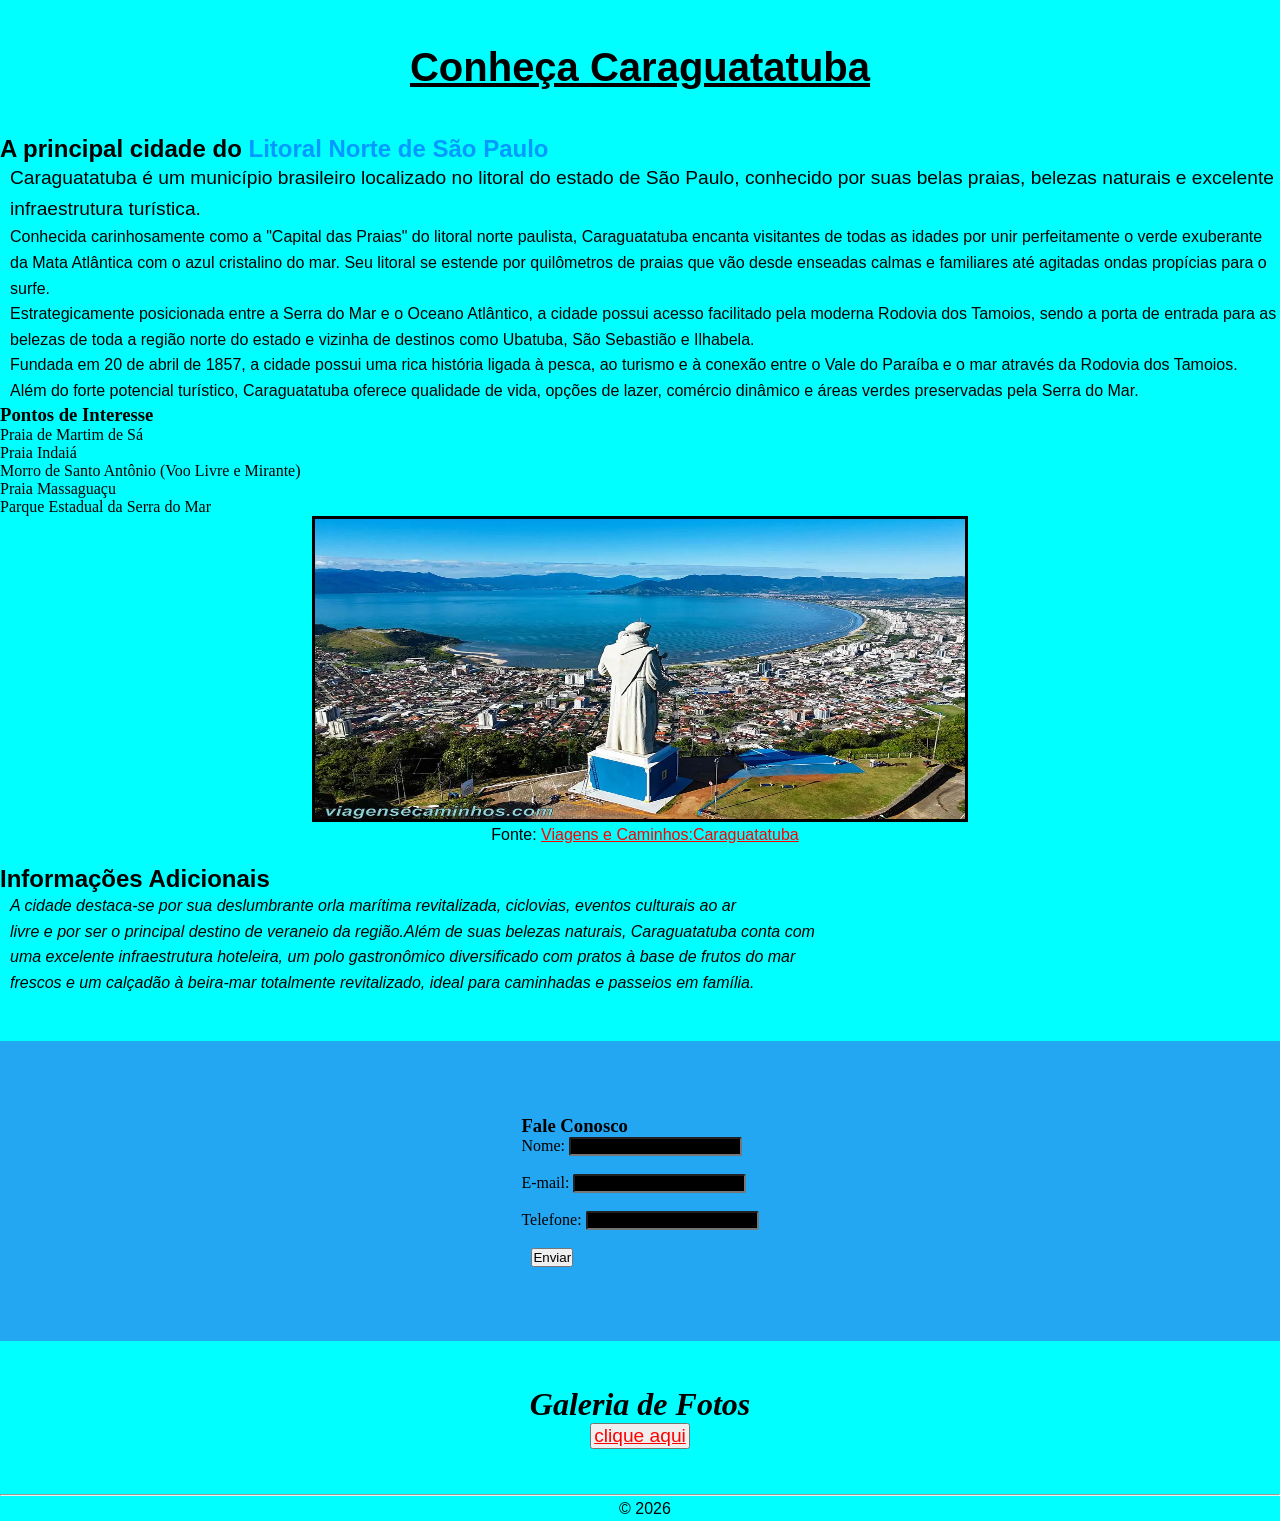
<file: index.html>
<!DOCTYPE html>
<html lang="pt-BR">
<head>
    <meta charset="UTF-8">
    <meta name="viewport" content="width=device-width, initial-scale=1.0">
    <title>Caraguatatuba - A Capital das Praias</title>
    <link rel="stylesheet" href="css/style.css">
</head>
<body>
    <h1 id="titulo-principal">Conheça Caraguatatuba</h1>
    <h2 class="destaque">A principal cidade do <span>Litoral Norte de São Paulo</span></h2>
    <p class="destaque">Caraguatatuba é um município brasileiro localizado no litoral do estado de São Paulo, conhecido por suas belas praias, belezas naturais e excelente infraestrutura turística.</p>
    <p>Conhecida carinhosamente como a "Capital das Praias" do litoral norte paulista, Caraguatatuba encanta visitantes de todas as idades por unir perfeitamente o verde exuberante da Mata Atlântica com o azul cristalino do mar. Seu litoral se estende por quilômetros de praias que vão desde enseadas calmas e familiares até agitadas ondas propícias para o surfe. <br>
    Estrategicamente posicionada entre a Serra do Mar e o Oceano Atlântico, a cidade possui acesso facilitado pela moderna Rodovia dos Tamoios, sendo a porta de entrada para as belezas de toda a região norte do estado e vizinha de destinos como Ubatuba, São Sebastião e Ilhabela. <br>
    Fundada em 20 de abril de 1857, a cidade possui uma rica história ligada à pesca, ao turismo e à conexão entre o Vale do Paraíba e o mar através da Rodovia dos Tamoios. <br>
    Além do forte potencial turístico, Caraguatatuba oferece qualidade de vida, opções de lazer, comércio dinâmico e áreas verdes preservadas pela Serra do Mar.</p>
    <h3>Pontos de Interesse</h3>
    <ul>
        <li>Praia de Martim de Sá</li>
        <li>Praia Indaiá</li>
        <li>Morro de Santo Antônio (Voo Livre e Mirante)</li>
        <li>Praia Massaguaçu</li>
        <li>Parque Estadual da Serra do Mar</li>
    </ul>
    <div class="img-box">
        <img src="./imagens/santo-antonio.webp" alt="Paisagem de Caraguatatuba">
    </div>
    <p class="font-area">Fonte: <a href="https://www.viagensecaminhos.com/caraguatatuba-sp/">Viagens e Caminhos:Caraguatatuba</a></p><br>
    <section>
        <h2>Informações Adicionais</h2>
        <p>A cidade destaca-se por sua deslumbrante orla marítima revitalizada, ciclovias, eventos culturais ao ar<br>
        livre e por ser o principal destino de veraneio da região.Além de suas belezas naturais, Caraguatatuba conta com<br>
         uma excelente infraestrutura hoteleira, um polo gastronômico diversificado com pratos à base de frutos do mar <br>
         frescos e um calçadão à beira-mar totalmente revitalizado, ideal para caminhadas e passeios em família.</p>
    </section>
    <div class="formulario">
        <form>
            <h3>Fale Conosco</h3>
            
            <label for="nome">Nome:</label>
            <input type="text" id="nome" name="nome"><br><br>

            <label for="email">E-mail:</label>
            <input type="email" id="email" name="email"><br><br>

            <label for="telefone">Telefone:</label>
            <input type="tel" id="telefone" name="telefone"><br><br>

            <button type="reset">Enviar</button>
        </form>
    </div>
    <div class="galeria">
        <h3><em>Galeria de Fotos</em></h3>
        <button type="button"><a href="./galeria.html">clique aqui</a></button>
    </div>
    <hr>
    <footer>
        <p>&copy; 2026<br>
    </footer>
</body>
</html>
</file>
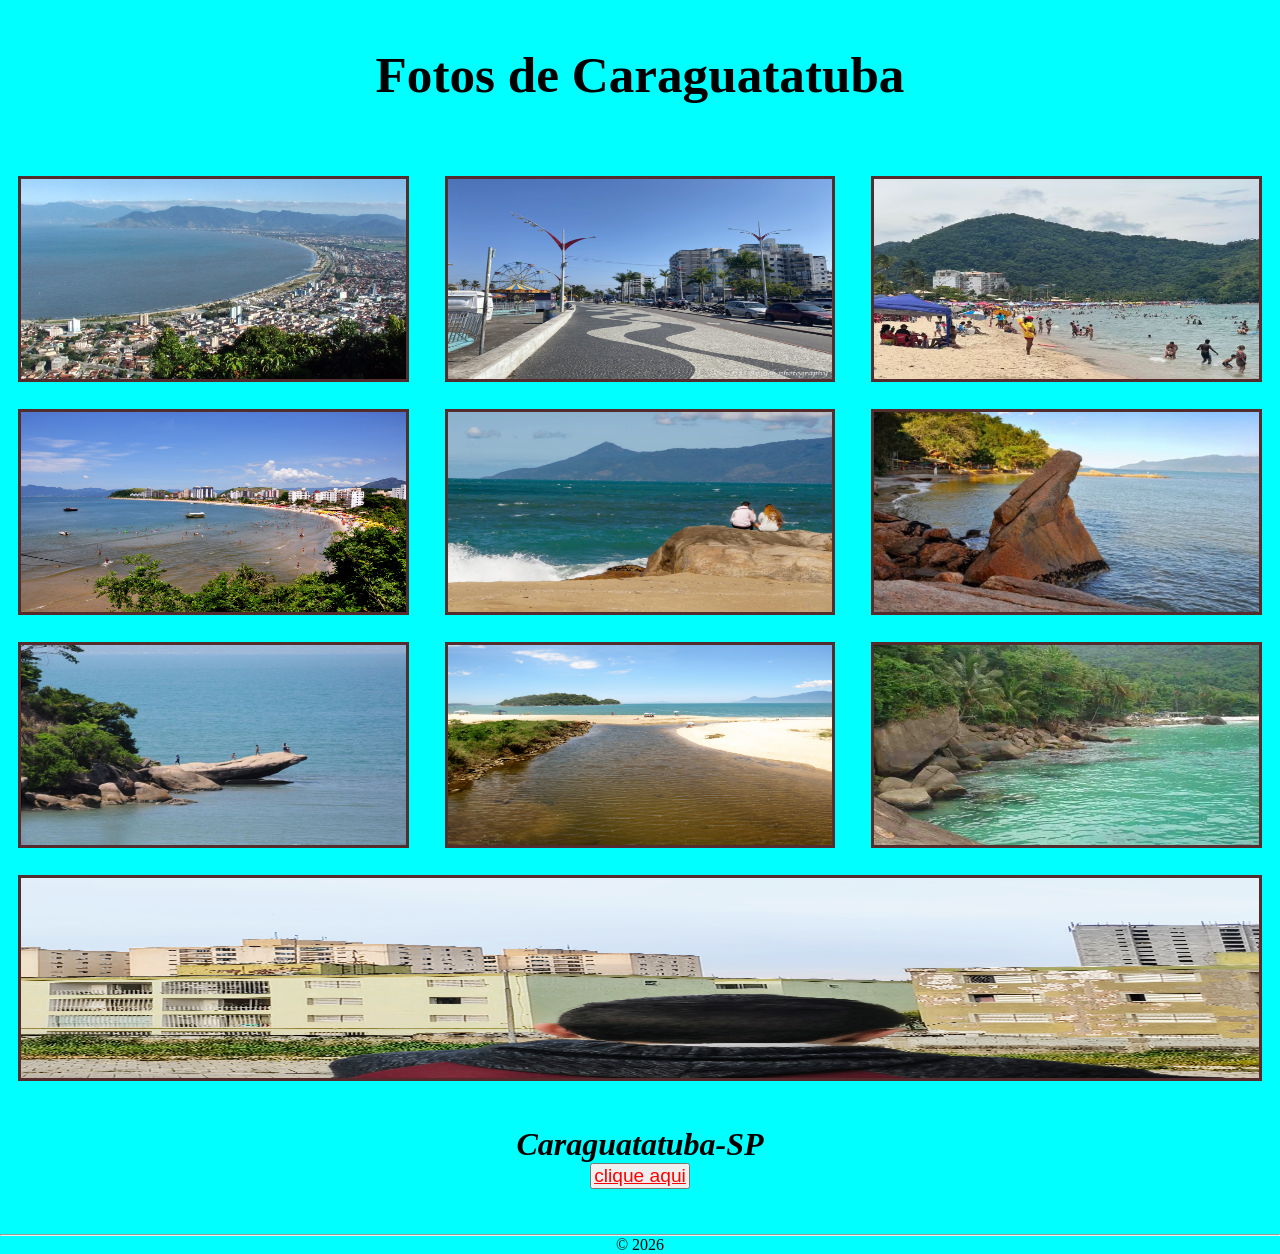
<file: galeria.html>
<!DOCTYPE html>
<html lang="pt-BR">
<head>
    <meta charset="UTF-8">
    <meta name="viewport" content="width=device-width, initial-scale=1.0">
    <title>Caraguatatuba - Galeria</title>
    <link rel="stylesheet" href="css/galeira.css">
</head>
<body>
    <div class="titulo">
       <h1>Fotos de Caraguatatuba</h1>
    </div>
    <div class="flexbox">
        <img src="./imagens/Caraguatatuba-1.jpg" alt="Vista ampla de Caraguatatuba com muitas casa e no horizonte um mar">
        <img src="./imagens/Caraguatatuba-2.jpg" alt="Vista do centro de Caraguatatuba com uma roda-gigante ao fundo">
        <img src="./imagens/Caraguatatuba-3.jpg" alt="Praia de Caraguatatuba com muitas pessoas na agua e na areia">
        <img src="./imagens/Caraguatatuba-4.jpg" alt="Vista ampla da praia de Caraguatatuba com pessoas na agua e na areia com barcos ao fundo">
        <img src="./imagens/Caraguatatuba-5.jpg" alt="Um casal centado em uma pedra de frente para o mar com uma ilha ao fundo em Caraguatatuba">
        <img src="./imagens/Caraguatatuba-6.jpg" alt="Uma pedra ao centro, uma vista para o mar e a esquerda uma praia e um quiosque com arvores ao redor">
        <img src="./imagens/Caraguatatuba-7.jpg" alt="5(cinco) pessoas em uma pedra em frente ao mar">
        <img src="./imagens/Caraguatatuba-8.jpg" alt="Rio dividindo uma praia ao meio com o rio em conexão com o mar ao fundo">
        <img src="./imagens/Caraguatatuba-9.jpg" alt="A esquerda pedras com o mar ao lado e ao fundo uma praia com varia arvores">
        <img src="./imagens/arthur_foto1.jpg" alt="Uma pessoa de costas para a camera olhando para alguns predios e um ceu limpo">
    </div>
    <div class="inicio">
        <h3><em>Caraguatatuba-SP</em></h3>
        <button type="button"><a href="./index.html">clique aqui</a></button>
    </div>
    <hr>
    <footer>
        <p>&copy; 2026<br>
    </footer>
</body>
</html>
</file>
<file: css/style.css>
* {
    margin: 0;
    padding: 0;
}

html {
    scroll-behavior: smooth;
}

body {
    background-color: aqua;
}

p {
    font-family: Arial, sans-serif;
    color: black;
    line-height: 1.6;
    margin-left: 10px;
}

p.destaque {
    font-size: 1.2em;
}

h2.destaque {
    color: black;
    font-weight: bold;
}

#titulo-principal {
    text-align: center;
    color: black;
    font-size: 2.5em;
    text-decoration: underline;
    margin: 5vh 0 5vh;
}

section p {
    font-style: italic;
    color: black;
}

h1, h2 {
    font-family: 'Segoe UI', Tahoma, Geneva, Verdana, sans-serif;
}

button[type="reset"]:hover {
    background-color: black;
    color: white;
    border: 2px solid rgb(0, 0, 0);
    font-size: 17px;
    border-radius: 5px;
}

input {
    border-radius:2px;
    background-color: black;
    color: white;
}

button[type="reset"] {
    margin-left:10px;
}

.formulario {
    background-color: #24a7f3;
    height: 25vh;           
    display: flex;           
    justify-content: center;
    align-items: center;
    margin: 5vh 0 5vh;
    height: 300px;
    user-select: contain;
    flex-flow: row-reverse;
}

ul>li h3 {
    color:black;
}

#botao-acao:hover {
    color: #445386;
    background-color: white;
}

img {
    height:300px;
    width: 100px;
    flex-basis: 650px;
    flex-shrink: 1;
    flex-grow: 0;
    border:3px solid black;
    justify-content: center;
}

.img-box {
    display: flex;
    justify-content: center;
    align-items: center;
}

a {
    color: red;
}

a:hover {
    color:#5f3bc2;
}

span {
    color:rgb(0, 153, 255);
}

.font-area {
    text-align: center;
}

footer {
    justify-content: center;    
    display: flex;
    text-align: center;
}

.galeria {
    display: flex;
    align-items: center;
    margin-bottom: 5vh;
    flex-direction: column;
}

.galeria h3 {
    font-size: 200%;
}

.galeria button {
    width: 100px;
    font-size: 1.2em;
}
</file>
<file: css/galeira.css>
* {
    margin: 0;
    padding: 0;
}

html {
    scroll-behavior: smooth;
}

body {
    background-color: aqua;
}

.titulo {
    display: flex;
    justify-content: center;
    margin: 5vh 0 5vh 0;
    font-size: 1.6em;
}

footer {
    justify-content: center;    
    display: flex;
    text-align: center;
}

a {
    color: red;
}

a:hover {
    color:#5f3bc2;
}

.inicio {
    display: flex;
    align-items: center;
    flex-direction: column;
    margin: 5vh 0 5vh;
}

.inicio h3 {
    font-size: 200%;
}

.inicio button {
    width: 100px;
    font-size: 1.2em;
}

.flexbox {
    display: flex;
    flex-wrap: wrap;
}

.flexbox img {
    width: 50px;
    height: 200px;
    flex-basis: 300px;
    flex-shrink: 1;
    flex-grow: 1;
    margin: 3vh 2vh 0 2vh;
    border: 3px solid rgb(83, 45, 45);
}
</file>
